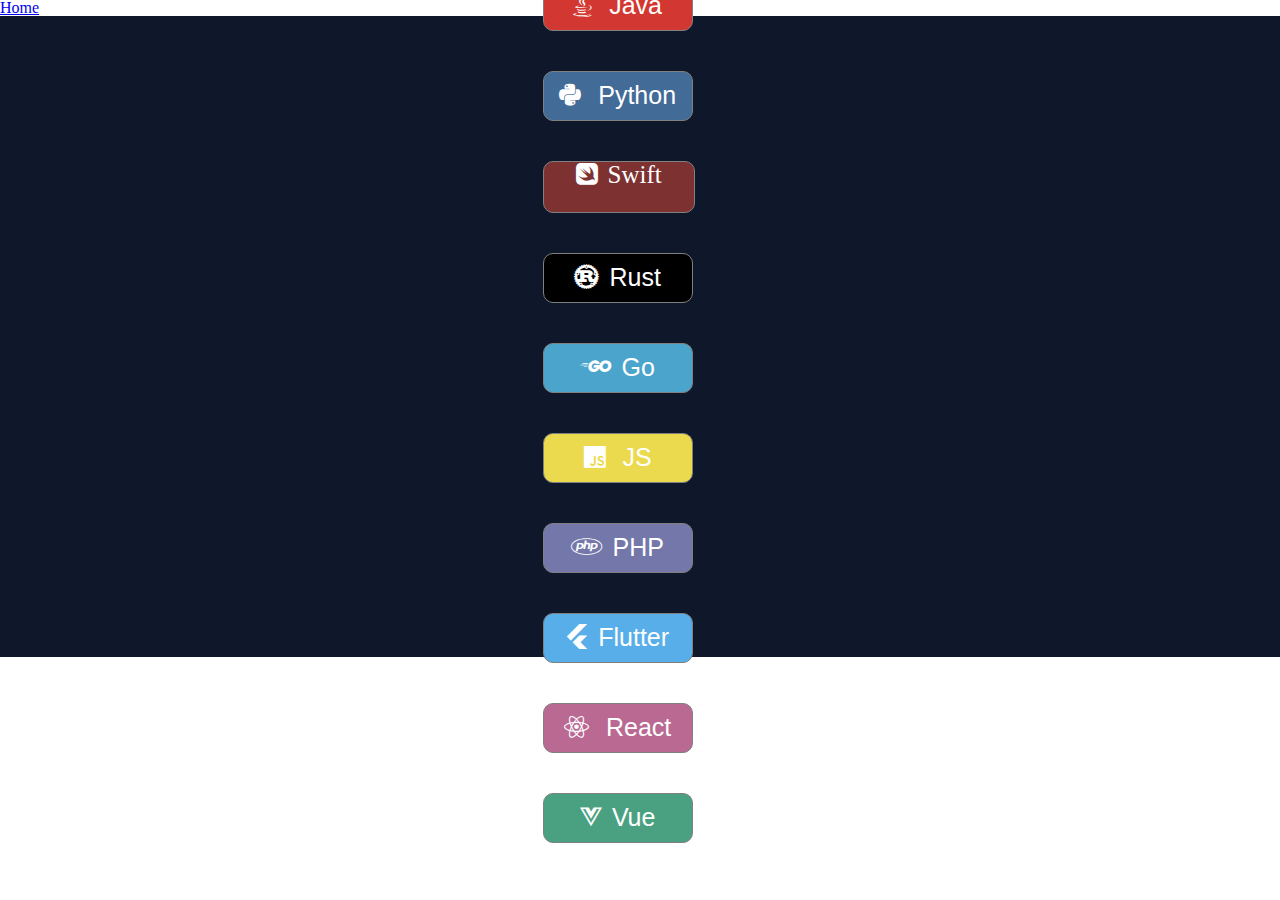
<file: index.html>
<!DOCTYPE html>
<html lang="en">
  <head>
    <meta charset="UTF-8" />
    <meta name="viewport" content="width=device-width, initial-scale=1.0" />
    <title>Document</title>
    <link
      rel="stylesheet"
      href="https://cdnjs.cloudflare.com/ajax/libs/font-awesome/6.6.0/css/all.min.css"
    />
    <link
      href="https://cdn.jsdelivr.net/npm/bootstrap@5.1.3/dist/css/bootstrap.min.css"
      rel="stylesheet"
      integrity="sha384-1BmE4kWBq78iYhFldvKuhfTAU6auU8tT94WrHftjDbrCEXSU1oBoqyl2QvZ6jIW3"
      crossorigin="anonymous"
    />
    <link rel="stylesheet" href="./css/style.css" />
    <link rel="stylesheet" href="./css/reset.css" />
  </head>
  <body>
    <nav class="navbar navbar-expand-lg bg-body-tertiary">
  <div class="container-fluid">
    <a class="navbar-brand fs-3" href="https://nagit09.github.io/22130015_TranNhutAnh/">Home</a>
  </div>
</nav>
    <!-- dung tab hien thi tai lieu  -->
    <div class="wrap">
      <div class="container px-4">
        <p class="title">Document :</p>
        <div class="row row-cols-2 row-cols-lg-5 g-2 g-lg-3">
          <div class="col">
            <button
              type="button"    onclick="openFile()"
              onclick="openFile()"
              class="grid-item item p-3 border Java"
            >
              <i class="fa-brands fa-java"></i> Java
            </button>
          </div>
          <div class="col">
            <button type="button"    onclick="openFile()" class="grid-item item p-3 border Python">
              <i class="fa-brands fa-python"></i> Python
            </button>
          </div>
          <div class="col">
            <div clbutton type="button"    onclick="openFile()" class="Swift grid-item item p-3 border">
              <i class="fa-brands fa-swift"></i>Swift
            </div>
          </div>
          <div class="col">
            <button type="button"    onclick="openFile()" class="grid-item item p-3 border Rust">
              <i class="fa-brands fa-rust"></i>Rust
            </button>
          </div>
          <div class="col">
            <button type="button"    onclick="openFile()" class="grid-item item p-3 Golang">
              <i class="fa-brands fa-golang"></i>Go
            </button>
          </div>
          <div class="col">
            <button type="button"    onclick="openFile()" class="Js grid-item item p-3 border">
              <i class="fa-brands fa-js"></i> JS
            </button>
          </div>
          <div class="col">
            <button type="button"    onclick="openFile()" class="grid-item item p-3 border PHP">
              <i class="fa-brands fa-php"></i>PHP
            </button>
          </div>
          <div class="col">
            <button type="button"    onclick="openFile()" class="grid-item item p-3 border Flutter">
              <i class="fa-brands fa-flutter"></i>Flutter
            </button>
          </div>
          <div class="col">
            <button type="button"    onclick="openFile()" class="grid-item item p-3 border React">
              <i class="fa-brands fa-react"></i> React
            </button>
          </div>
          <div class="col">
            <button type="button"    onclick="openFile()" class="grid-item item p-3 border Vue">
              <i class="fa-brands fa-vuejs"></i>Vue
            </button>
          </div>
        </div>
      </div>
    </div>
    <script src="main.js"></script>
  </body>
</html>
</file>
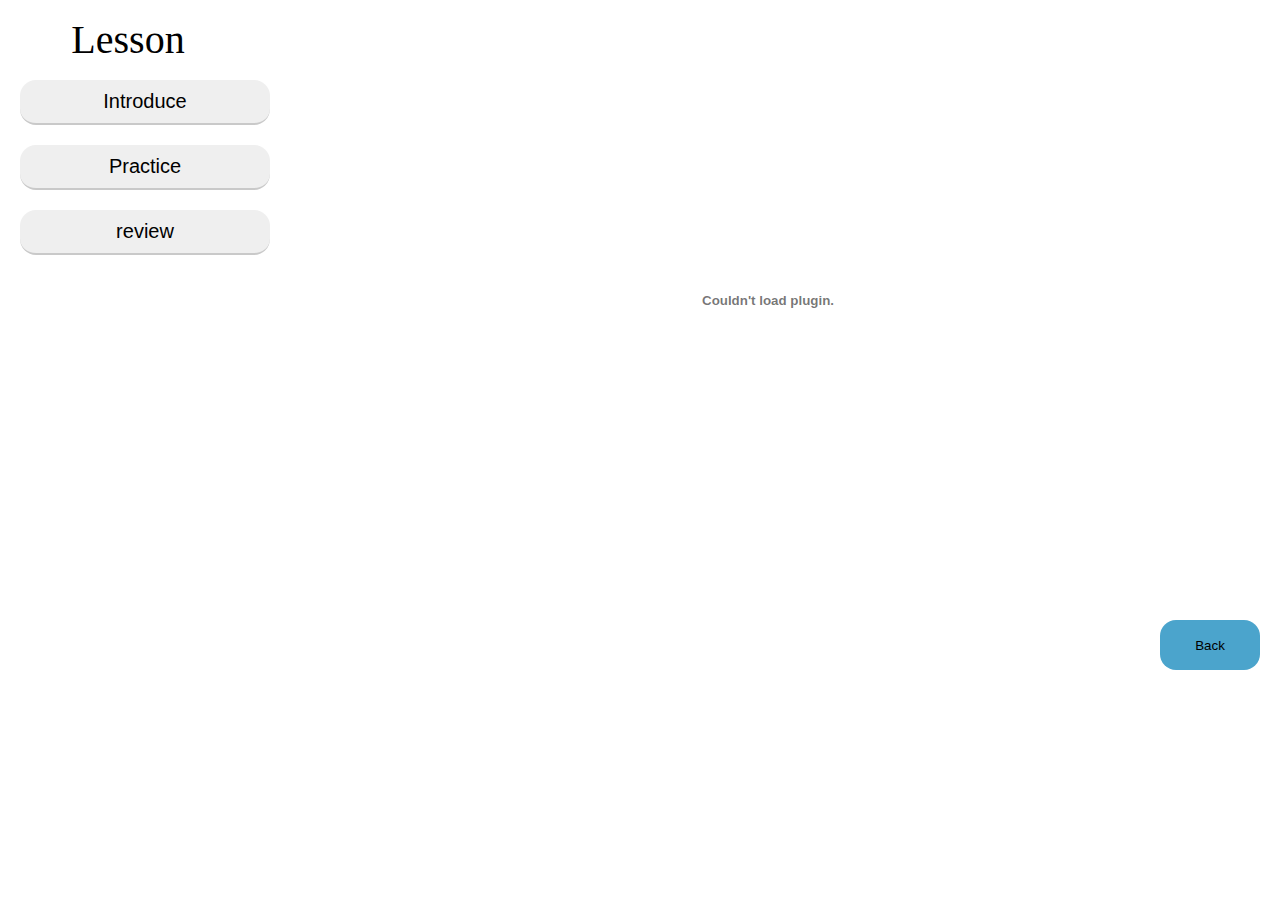
<file: page/content.html>
<!DOCTYPE html>
<html lang="en">
  <head>
    <meta charset="UTF-8" />
    <meta name="viewport" content="width=device-width, initial-scale=1.0" />
    <link rel="stylesheet" href="../css/style.css" />
    <link rel="stylesheet" href="../css/reset.css">
    <title>EX3</title>
  </head>
  <body>
    <div class="wrap-content">
      <div class="menu">
       
        <ul>  
          <li> <p class="Title">Lesson</p></li>
          <li><button class="button" type="button">Introduce</button></li>
          <li><button class="button" type="button">Practice</button></li>
          <li><button class="button" type="button">review</button></li>
       
        </ul>
      </div>
      <div class="display">
        <embed src="../asset/introduceHCL.pdf" width="100%" height="100%" ></embed>
      </div>
    </div>
<div class="modal">
  <div class="modal-content">
    <span class="close">&times;</span>
    <h2>Some text in the Modal..</h2>
   <p> Lorem ipsum dolor sit amet consectetur adipisicing elit. 
    Quisquam blanditiis necessitatibus rem atque dignissimos quia, aut at iste.
     Architecto aspernatur voluptatum minima sequi iste ipsam, 
    ducimus nam itaque esse similique.</p>
  </div>
</div>
<div class="modal">
  <!-- Modal content -->
  <div class="modal-content">
    <span class="close">&times;</span>
    <h2>Some text in the Modal..</h2>
   <p> Lorem ipsum dolor sit amet consectetur adipisicing elit. 
    Quisquam blanditiis necessitatibus rem atque dignissimos quia, aut at iste.
     Architecto aspernatur voluptatum minima sequi iste ipsam, 
    ducimus nam itaque esse similique.</p>
  </div>
</div>
<div class="modal">
  <!-- Modal content -->
  <div class="modal-content">
    <span class="close">&times;</span>
    <h2>Some text in the Modal..</h2>
   <p> Lorem ipsum dolor sit amet consectetur adipisicing elit. 
    Quisquam blanditiis necessitatibus rem atque dignissimos quia, aut at iste.
     Architecto aspernatur voluptatum minima sequi iste ipsam, 
    ducimus nam itaque esse similique.</p>
  </div>
</div>
    <div class="back"><Button type="button" onclick="backToHome()">Back</Button></div>
    <script src="../main.js"></script>
  </body>
</html>
</file>
<file: css/style.css>
/* grid programming css */
.wrap {
  background-color: #0f172a;
  display: flex;
  align-items: center;
  justify-content: center;
  height: 641px;
}
.title {
  font-size: 50px;
  color: white;
}
.container {
  padding-top: 100px;
}
.grid-item {
  width: 150px;
  height: 50px;
  border: 1px solid gray;
  border-radius: 10px;
  text-align: center;
  font-size: 25px;
  color: white;
  margin: 20px;
}
.grid-item > i {
  font-size: 25px;
  margin-right: 10px;
}
.Swift {
  background-color: #eb4e3880;
}
.Js {
  background-color: #ebd94e;
}
.Golang {
  background-color: #4ba4cc;
}
.Python {
  background-color: #436b97;
}
.Java {
  background-color: #d33731;
}
.Rust {
  background-color: black;
}
.PHP {
  background-color: #7477a9;
}
.Flutter {
  background-color: #58aee9;
}
.React {
  background-color: #ba6993;
}
.Vue {
  background-color: #4aa181;
}
/* tài liệu học tập !  */
.flex-row {
  display: flex;
}
.flex-col {
  width: 20%;
  display: flex;
  flex-direction: column;
  align-items: center;
  gap: 20px;
  /* justify-content: space-around; */
}
.flex-col a {
  font-size: 30px;
  text-decoration: none;
}
.wrap-content {
  width: 100%;

  display: flex;
  justify-content: space-between;
}
.Title {
  font-size: 40px;
  margin: 20px 0;
  color: white;
  text-align: center;
}
.menu {
  width: 20%;
}
.menu > ul {
  list-style: none;
}
.menu ul button {
  font-size: 20px;
  color: black;
  text-decoration: none;
  border: none;
  padding: 10px;
  margin-bottom: 20px;
  margin-left: 20px;
  width: 250px;
  border-bottom: 2px solid rgba(128, 128, 128, 0.338);
  border-radius: 16px;
}
.Title {
  font-size: 40px;
  color: black;
}

.menu ul button:hover {
  background-color: #58aee9;
  color: white;
}
.display {
  width: 80%;
  height: 600px;
}
.back {
  height: 80px;
  position: relative;
}
.back button {
  margin: 20px;
  position: absolute;
  border: none;
  height: 50px;
  width: 100px;
  background-color: #4ba4cc;
  border-radius: 16px;
  right: 0;
}
/* modal property */

/* The Modal (background) */
.modal,
.modal1 {
  display: none; /* Hidden by default */
  position: fixed; /* Stay in place */
  z-index: 1; /* Sit on top */
  padding-top: 100px; /* Location of the box */
  left: 0;
  top: 0;
  width: 100%; /* Full width */
  height: 100%; /* Full height */
  overflow: auto; /* Enable scroll if needed */
  background-color: rgb(0, 0, 0); /* Fallback color */
  background-color: rgba(0, 0, 0, 0.4); /* Black w/ opacity */
}

/* Modal Content */
.modal-content {
  background-color: #fefefe;
  margin: auto;
  padding: 20px;
  border: 1px solid #888;
  width: 50%;
  height: 500px;
}
.modal-content > h2 {
  font-size: 40px;
}
.modal-content p {
  margin-top: 30px;
}
/* The Close Button */
.close {
  color: #aaaaaa;
  float: right;
  font-size: 58px;
  font-weight: bold;
}

.close:hover,
.close:focus {
  color: #ff0000;
  text-decoration: none;
  cursor: pointer;
}
</file>
